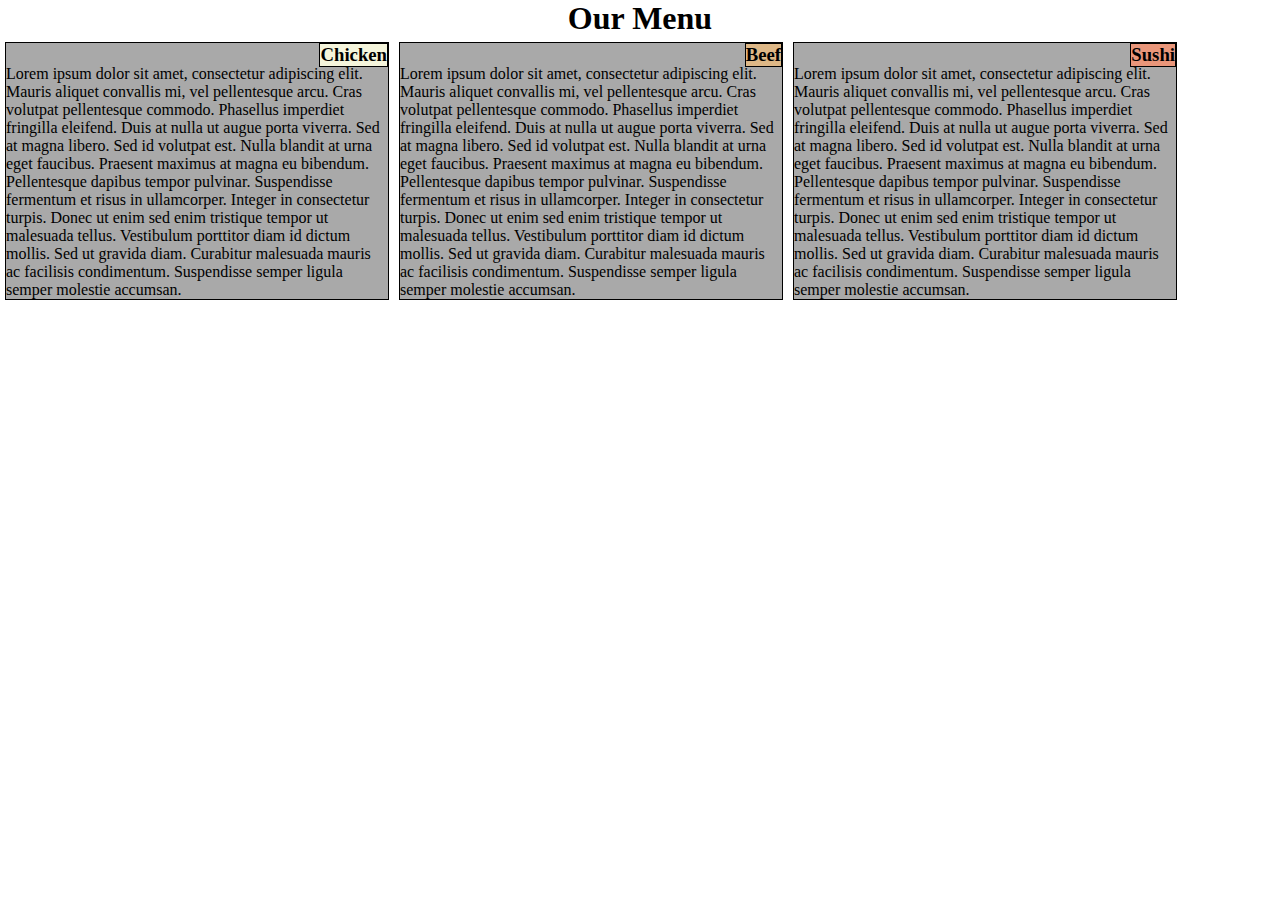
<file: module2-solution/index.html>
﻿<!DOCTYPE html>

<html>
<head>
    <meta charset="utf-8" />
    <meta name=" viewport" content="width=deive-width,initial-scale=1" />
    <title>module2-solution</title>
    <link rel="stylesheet" href=".\css\module2-solution-stylesheet.css  " />
</head>

<body>
    <h1>Our Menu</h1>
    <div class="class-md class-ld">
        <h3 id="title1"> Chicken</h3>
        Lorem ipsum dolor sit amet, consectetur adipiscing elit. Mauris 
        aliquet convallis mi, vel pellentesque arcu. Cras volutpat 
        pellentesque commodo. Phasellus imperdiet fringilla eleifend. 
        Duis at nulla ut augue porta viverra. Sed at magna libero. 
        Sed id volutpat est. Nulla blandit at urna eget faucibus. 
        Praesent maximus at magna eu bibendum. Pellentesque dapibus tempor 
        pulvinar. Suspendisse fermentum et risus in ullamcorper. Integer 
        in consectetur turpis. Donec ut enim sed enim tristique tempor ut 
        malesuada tellus. Vestibulum porttitor diam id dictum mollis. Sed 
        ut gravida diam. Curabitur malesuada mauris ac facilisis condimentum. 
        Suspendisse semper ligula semper molestie accumsan.
    </div>
 
    <div class="class-md class-ld">
        <h3 id="title2"> Beef</h3>
        Lorem ipsum dolor sit amet, consectetur adipiscing elit. Mauris
        aliquet convallis mi, vel pellentesque arcu. Cras volutpat
        pellentesque commodo. Phasellus imperdiet fringilla eleifend.
        Duis at nulla ut augue porta viverra. Sed at magna libero.
        Sed id volutpat est. Nulla blandit at urna eget faucibus.
        Praesent maximus at magna eu bibendum. Pellentesque dapibus tempor
        pulvinar. Suspendisse fermentum et risus in ullamcorper. Integer
        in consectetur turpis. Donec ut enim sed enim tristique tempor ut
        malesuada tellus. Vestibulum porttitor diam id dictum mollis. Sed
        ut gravida diam. Curabitur malesuada mauris ac facilisis condimentum.
        Suspendisse semper ligula semper molestie accumsan.
    </div>
 
    <div id="sec3" class="class-ld">
        <h3 id="title3"> Sushi</h3>
        Lorem ipsum dolor sit amet, consectetur adipiscing elit. Mauris
        aliquet convallis mi, vel pellentesque arcu. Cras volutpat
        pellentesque commodo. Phasellus imperdiet fringilla eleifend.
        Duis at nulla ut augue porta viverra. Sed at magna libero.
        Sed id volutpat est. Nulla blandit at urna eget faucibus.
        Praesent maximus at magna eu bibendum. Pellentesque dapibus tempor
        pulvinar. Suspendisse fermentum et risus in ullamcorper. Integer
        in consectetur turpis. Donec ut enim sed enim tristique tempor ut
        malesuada tellus. Vestibulum porttitor diam id dictum mollis. Sed
        ut gravida diam. Curabitur malesuada mauris ac facilisis condimentum.
        Suspendisse semper ligula semper molestie accumsan.
    </div>


</body>
</html>
</file>
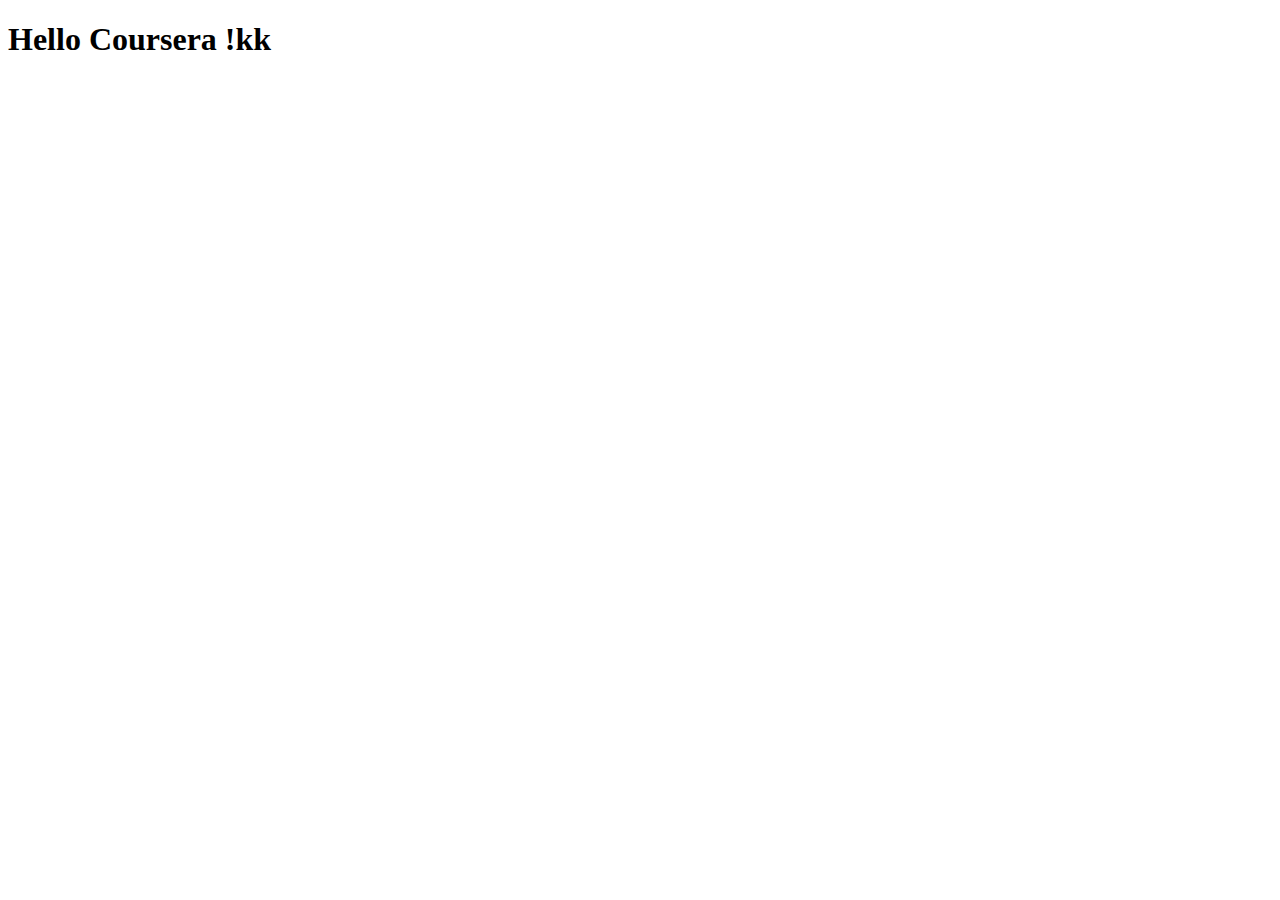
<file: site/index.html>
﻿<!DOCTYPE html>

<html lang="en" xmlns="http://www.w3.org/1999/xhtml">
<head>
    <meta charset="utf-8" />
    <title>Hello Coursera</title>
</head>
<body>
    <h1>Hello Coursera !kk</h1>
</body>
</html>
</file>
